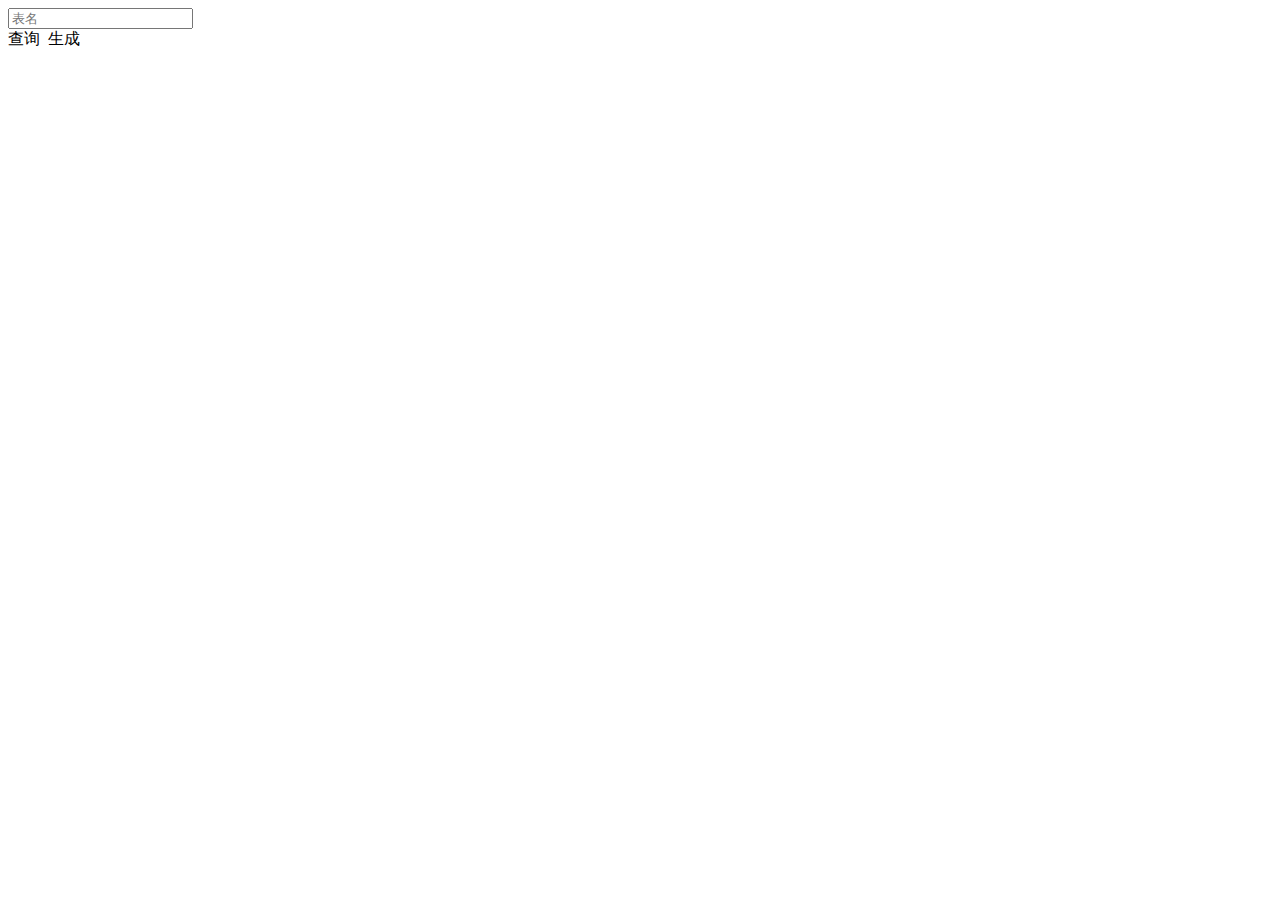
<file: src/main/resources/views/unauthc.html>
<!DOCTYPE html>
<html xmlns:th="http://www.thymeleaf.org">
<head th:replace="common/yuan::header_css"></head>
<link rel="stylesheet" th:href="@{/plugins/jqgrid/ui.jqgrid-bootstrap.css}">
<link rel="stylesheet" th:href="@{/css/main.css}">
<body>

<div id="rrapp">
    <div class="grid-btn">
        <div class="form-group col-sm-2">
            <input type="text" class="form-control" v-model="q.tableName" @keyup.enter="query" placeholder="表名">
        </div>
        <a class="btn btn-default" @click="query">查询</a>
        <a class="btn btn-primary" @click="generator"><i class="fa fa-file-code-o"></i>&nbsp;生成</a>
    </div>
    <table id="jqGrid"></table>
    <div id="jqGridPager"></div>
</div>
<aside th:replace="common/yuan::footer_js"></aside>

</body>
</html>
</file>
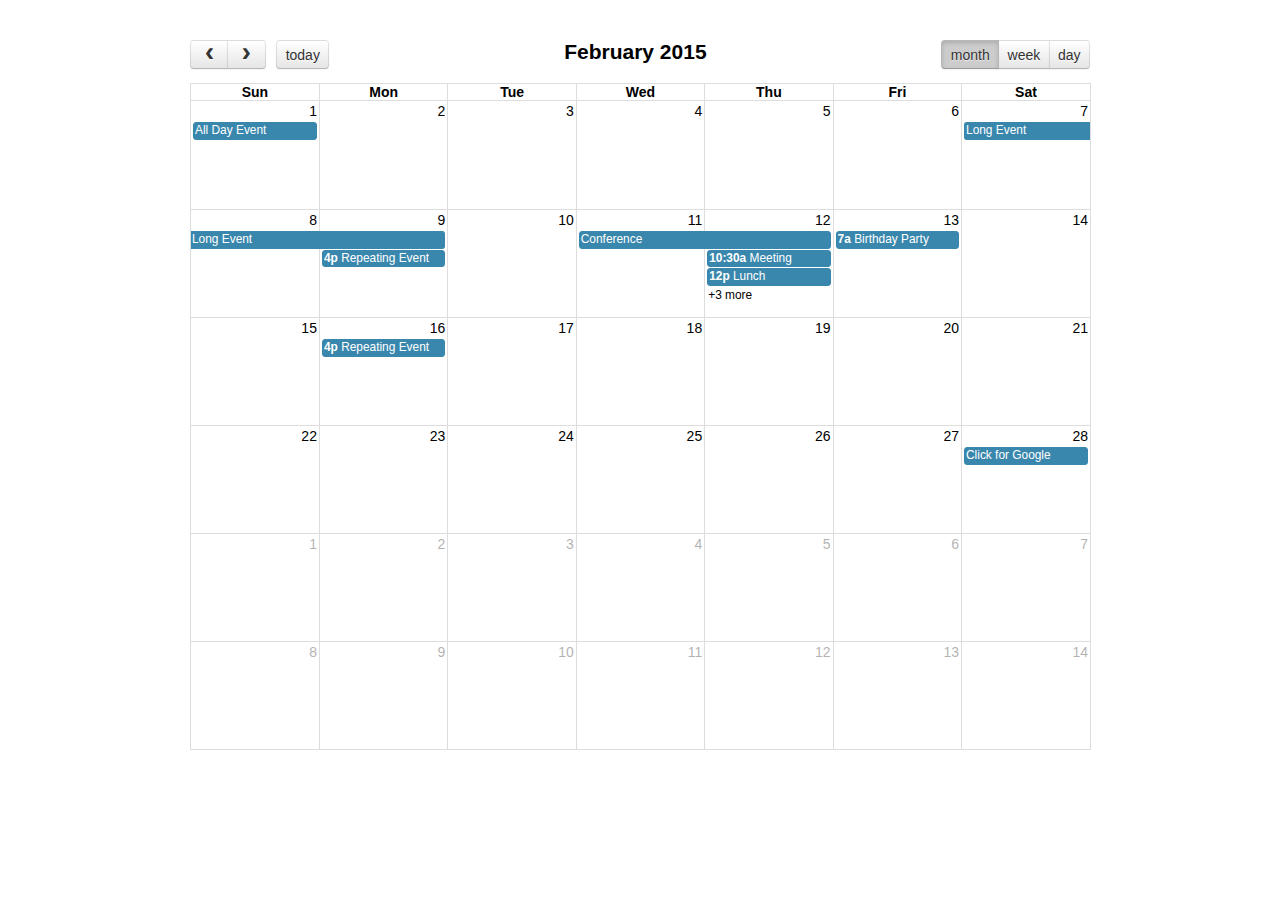
<file: src/main/resources/static/plugins/fullcalendar/demos/agenda-views.html>
<!DOCTYPE html>
<html>

    <head>
        <meta charset='utf-8' />
        <link href='../fullcalendar.css' rel='stylesheet' />
        <link href='../fullcalendar.print.css' rel='stylesheet' media='print' />
        <script src='../lib/moment.min.js'></script>
        <script src='../lib/jquery.min.js'></script>
        <script src='../fullcalendar.min.js'></script>
        <script>
            $(document).ready(function()
            {
                $('#calendar').fullCalendar(
                {
                    header:
                    {
                        left: 'prev,next today',
                        center: 'title',
                        right: 'month,agendaWeek,agendaDay'
                    },
                    defaultDate: '2015-02-12',
                    editable: true,
                    eventLimit: true, // allow "more" link when too many events
                    events: [
                    {
                        title: 'All Day Event',
                        start: '2015-02-01'
                    },
                    {
                        title: 'Long Event',
                        start: '2015-02-07',
                        end: '2015-02-10'
                    },
                    {
                        id: 999,
                        title: 'Repeating Event',
                        start: '2015-02-09T16:00:00'
                    },
                    {
                        id: 999,
                        title: 'Repeating Event',
                        start: '2015-02-16T16:00:00'
                    },
                    {
                        title: 'Conference',
                        start: '2015-02-11',
                        end: '2015-02-13'
                    },
                    {
                        title: 'Meeting',
                        start: '2015-02-12T10:30:00',
                        end: '2015-02-12T12:30:00'
                    },
                    {
                        title: 'Lunch',
                        start: '2015-02-12T12:00:00'
                    },
                    {
                        title: 'Meeting',
                        start: '2015-02-12T14:30:00'
                    },
                    {
                        title: 'Happy Hour',
                        start: '2015-02-12T17:30:00'
                    },
                    {
                        title: 'Dinner',
                        start: '2015-02-12T20:00:00'
                    },
                    {
                        title: 'Birthday Party',
                        start: '2015-02-13T07:00:00'
                    },
                    {
                        title: 'Click for Google',
                        url: 'http://google.com/',
                        start: '2015-02-28'
                    }]
                });
            });
        </script>
        <style>
            body {
                margin: 40px 10px;
                padding: 0;
                font-family: "Lucida Grande", Helvetica, Arial, Verdana, sans-serif;
                font-size: 14px;
            }
            
            #calendar {
                max-width: 900px;
                margin: 0 auto;
            }
        </style>
    </head>

    <body>
        <div id='calendar'></div>
    </body>

</html>
</file>
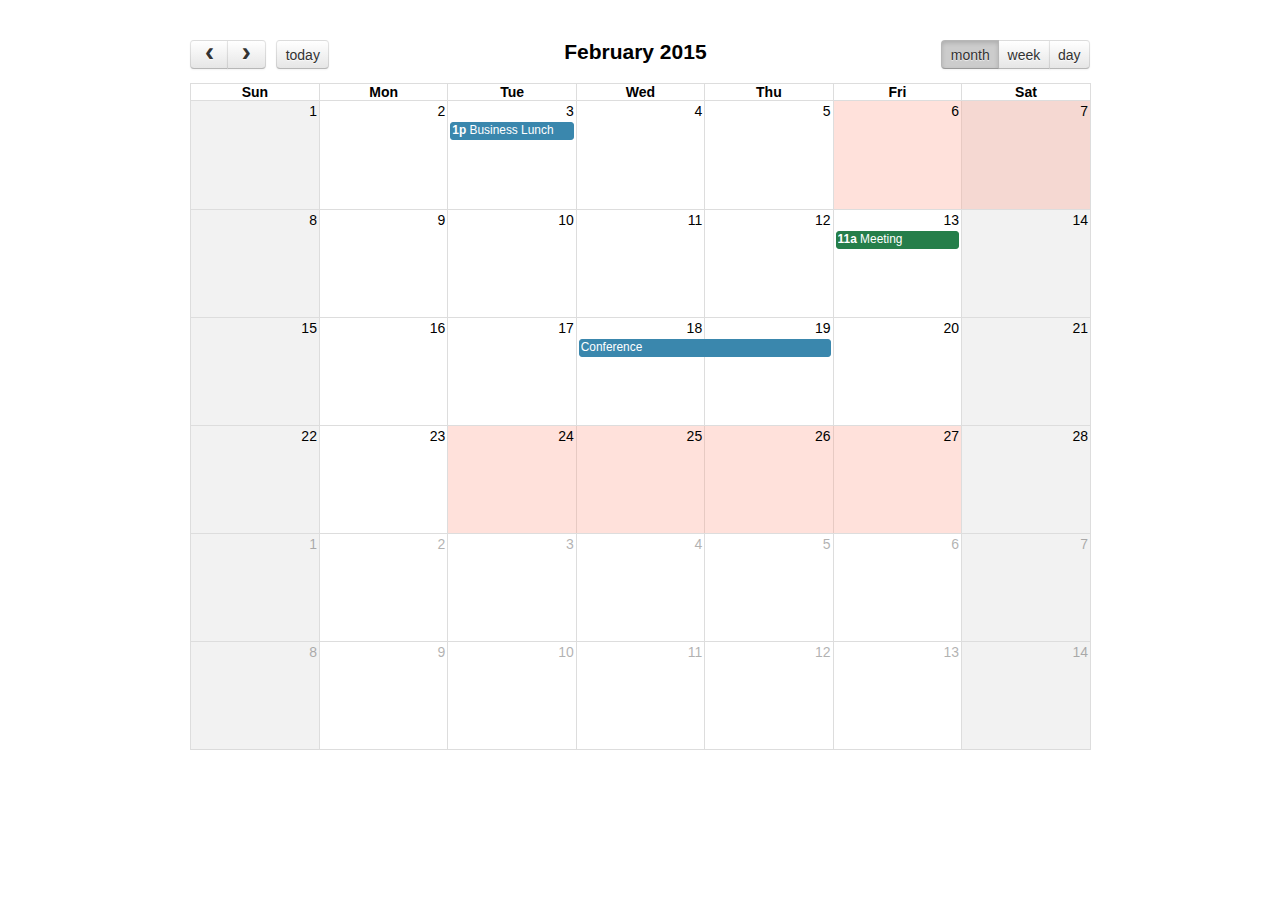
<file: src/main/resources/static/plugins/fullcalendar/demos/background-events.html>
<!DOCTYPE html>
<html>

    <head>
        <meta charset='utf-8' />
        <link href='../fullcalendar.css' rel='stylesheet' />
        <link href='../fullcalendar.print.css' rel='stylesheet' media='print' />
        <script src='../lib/moment.min.js'></script>
        <script src='../lib/jquery.min.js'></script>
        <script src='../fullcalendar.min.js'></script>
        <script>
            $(document).ready(function()
            {
                $('#calendar').fullCalendar(
                {
                    header:
                    {
                        left: 'prev,next today',
                        center: 'title',
                        right: 'month,agendaWeek,agendaDay'
                    },
                    defaultDate: '2015-02-12',
                    businessHours: true, // display business hours
                    editable: true,
                    events: [
                        {
                            title: 'Business Lunch',
                            start: '2015-02-03T13:00:00',
                            constraint: 'businessHours'
                        },
                        {
                            title: 'Meeting',
                            start: '2015-02-13T11:00:00',
                            constraint: 'availableForMeeting', // defined below
                            color: '#257e4a'
                        },
                        {
                            title: 'Conference',
                            start: '2015-02-18',
                            end: '2015-02-20'
                        },
                        {
                            title: 'Party',
                            start: '2015-02-29T20:00:00'
                        },
                        // areas where "Meeting" must be dropped
                        {
                            id: 'availableForMeeting',
                            start: '2015-02-11T10:00:00',
                            end: '2015-02-11T16:00:00',
                            rendering: 'background'
                        },
                        {
                            id: 'availableForMeeting',
                            start: '2015-02-13T10:00:00',
                            end: '2015-02-13T16:00:00',
                            rendering: 'background'
                        },
                        // red areas where no events can be dropped
                        {
                            start: '2015-02-24',
                            end: '2015-02-28',
                            overlap: false,
                            rendering: 'background',
                            color: '#ff9f89'
                        },
                        {
                            start: '2015-02-06',
                            end: '2015-02-08',
                            overlap: false,
                            rendering: 'background',
                            color: '#ff9f89'
                        }
                    ]
                });
            });
        </script>
        <style>
            body {
                margin: 40px 10px;
                padding: 0;
                font-family: "Lucida Grande", Helvetica, Arial, Verdana, sans-serif;
                font-size: 14px;
            }
            
            #calendar {
                max-width: 900px;
                margin: 0 auto;
            }
        </style>
    </head>

    <body>
        <div id='calendar'></div>
    </body>

</html>
</file>
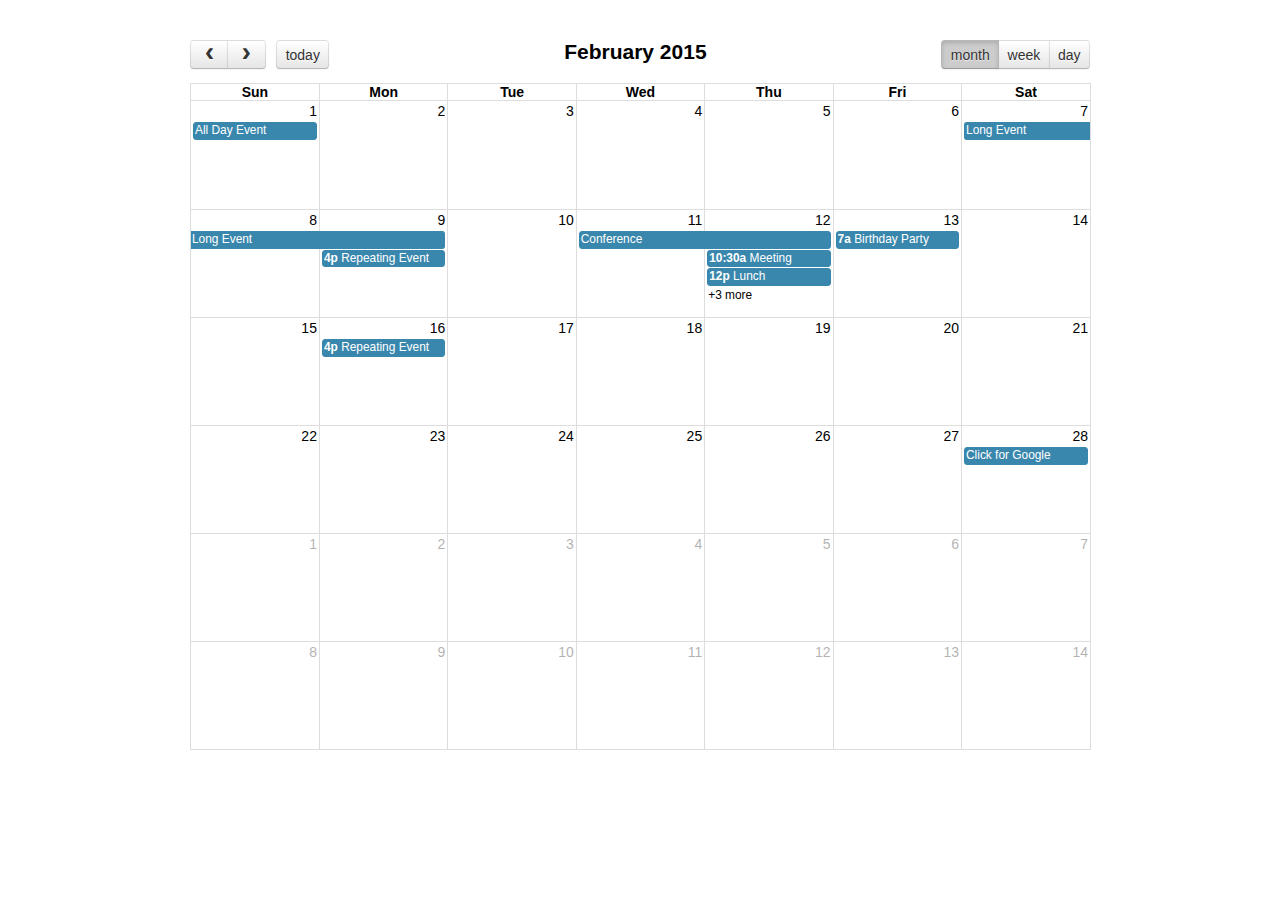
<file: src/main/resources/static/plugins/fullcalendar/demos/basic-views.html>
<!DOCTYPE html>
<html>

    <head>
        <meta charset='utf-8' />
        <link href='../fullcalendar.css' rel='stylesheet' />
        <link href='../fullcalendar.print.css' rel='stylesheet' media='print' />
        <script src='../lib/moment.min.js'></script>
        <script src='../lib/jquery.min.js'></script>
        <script src='../fullcalendar.min.js'></script>
        <script>
            $(document).ready(function()
            {
                $('#calendar').fullCalendar(
                {
                    header:
                    {
                        left: 'prev,next today',
                        center: 'title',
                        right: 'month,basicWeek,basicDay'
                    },
                    defaultDate: '2015-02-12',
                    editable: true,
                    eventLimit: true, // allow "more" link when too many events
                    events: [
                    {
                        title: 'All Day Event',
                        start: '2015-02-01'
                    },
                    {
                        title: 'Long Event',
                        start: '2015-02-07',
                        end: '2015-02-10'
                    },
                    {
                        id: 999,
                        title: 'Repeating Event',
                        start: '2015-02-09T16:00:00'
                    },
                    {
                        id: 999,
                        title: 'Repeating Event',
                        start: '2015-02-16T16:00:00'
                    },
                    {
                        title: 'Conference',
                        start: '2015-02-11',
                        end: '2015-02-13'
                    },
                    {
                        title: 'Meeting',
                        start: '2015-02-12T10:30:00',
                        end: '2015-02-12T12:30:00'
                    },
                    {
                        title: 'Lunch',
                        start: '2015-02-12T12:00:00'
                    },
                    {
                        title: 'Meeting',
                        start: '2015-02-12T14:30:00'
                    },
                    {
                        title: 'Happy Hour',
                        start: '2015-02-12T17:30:00'
                    },
                    {
                        title: 'Dinner',
                        start: '2015-02-12T20:00:00'
                    },
                    {
                        title: 'Birthday Party',
                        start: '2015-02-13T07:00:00'
                    },
                    {
                        title: 'Click for Google',
                        url: 'http://google.com/',
                        start: '2015-02-28'
                    }]
                });
            });
        </script>
        <style>
            body {
                margin: 40px 10px;
                padding: 0;
                font-family: "Lucida Grande", Helvetica, Arial, Verdana, sans-serif;
                font-size: 14px;
            }
            
            #calendar {
                max-width: 900px;
                margin: 0 auto;
            }
        </style>
    </head>

    <body>
        <div id='calendar'></div>
    </body>

</html>
</file>
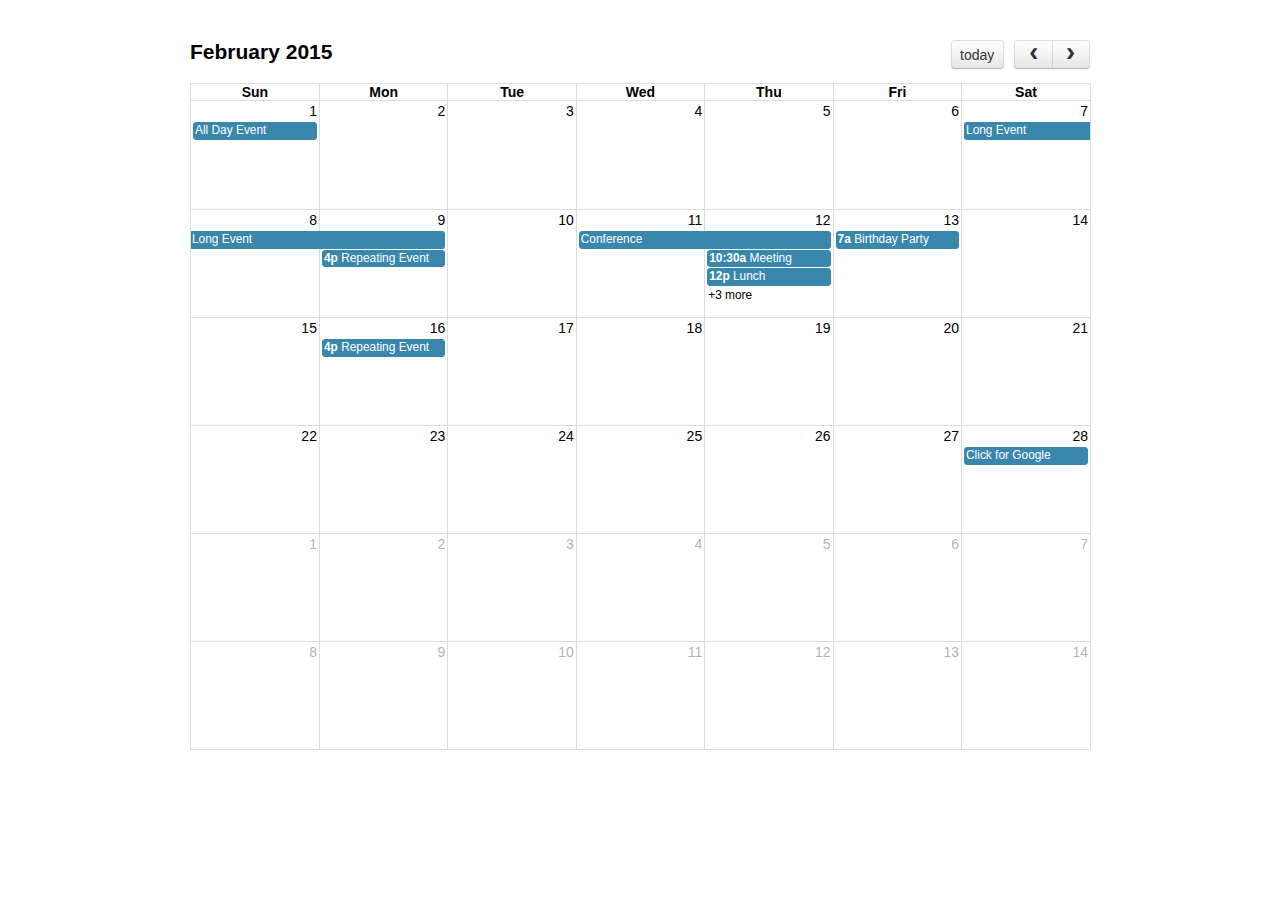
<file: src/main/resources/static/plugins/fullcalendar/demos/default.html>
<!DOCTYPE html>
<html>

    <head>
        <meta charset='utf-8' />
        <link href='../fullcalendar.css' rel='stylesheet' />
        <link href='../fullcalendar.print.css' rel='stylesheet' media='print' />
        <script src='../lib/moment.min.js'></script>
        <script src='../lib/jquery.min.js'></script>
        <script src='../fullcalendar.min.js'></script>
        <script>
            $(document).ready(function()
            {
                $('#calendar').fullCalendar(
                {
                    defaultDate: '2015-02-12',
                    editable: true,
                    eventLimit: true, // allow "more" link when too many events
                    events: [
                    {
                        title: 'All Day Event',
                        start: '2015-02-01'
                    },
                    {
                        title: 'Long Event',
                        start: '2015-02-07',
                        end: '2015-02-10'
                    },
                    {
                        id: 999,
                        title: 'Repeating Event',
                        start: '2015-02-09T16:00:00'
                    },
                    {
                        id: 999,
                        title: 'Repeating Event',
                        start: '2015-02-16T16:00:00'
                    },
                    {
                        title: 'Conference',
                        start: '2015-02-11',
                        end: '2015-02-13'
                    },
                    {
                        title: 'Meeting',
                        start: '2015-02-12T10:30:00',
                        end: '2015-02-12T12:30:00'
                    },
                    {
                        title: 'Lunch',
                        start: '2015-02-12T12:00:00'
                    },
                    {
                        title: 'Meeting',
                        start: '2015-02-12T14:30:00'
                    },
                    {
                        title: 'Happy Hour',
                        start: '2015-02-12T17:30:00'
                    },
                    {
                        title: 'Dinner',
                        start: '2015-02-12T20:00:00'
                    },
                    {
                        title: 'Birthday Party',
                        start: '2015-02-13T07:00:00'
                    },
                    {
                        title: 'Click for Google',
                        url: 'http://google.com/',
                        start: '2015-02-28'
                    }]
                });
            });
        </script>
        <style>
            body {
                margin: 40px 10px;
                padding: 0;
                font-family: "Lucida Grande", Helvetica, Arial, Verdana, sans-serif;
                font-size: 14px;
            }
            
            #calendar {
                max-width: 900px;
                margin: 0 auto;
            }
        </style>
    </head>

    <body>
        <div id='calendar'></div>
    </body>

</html>
</file>
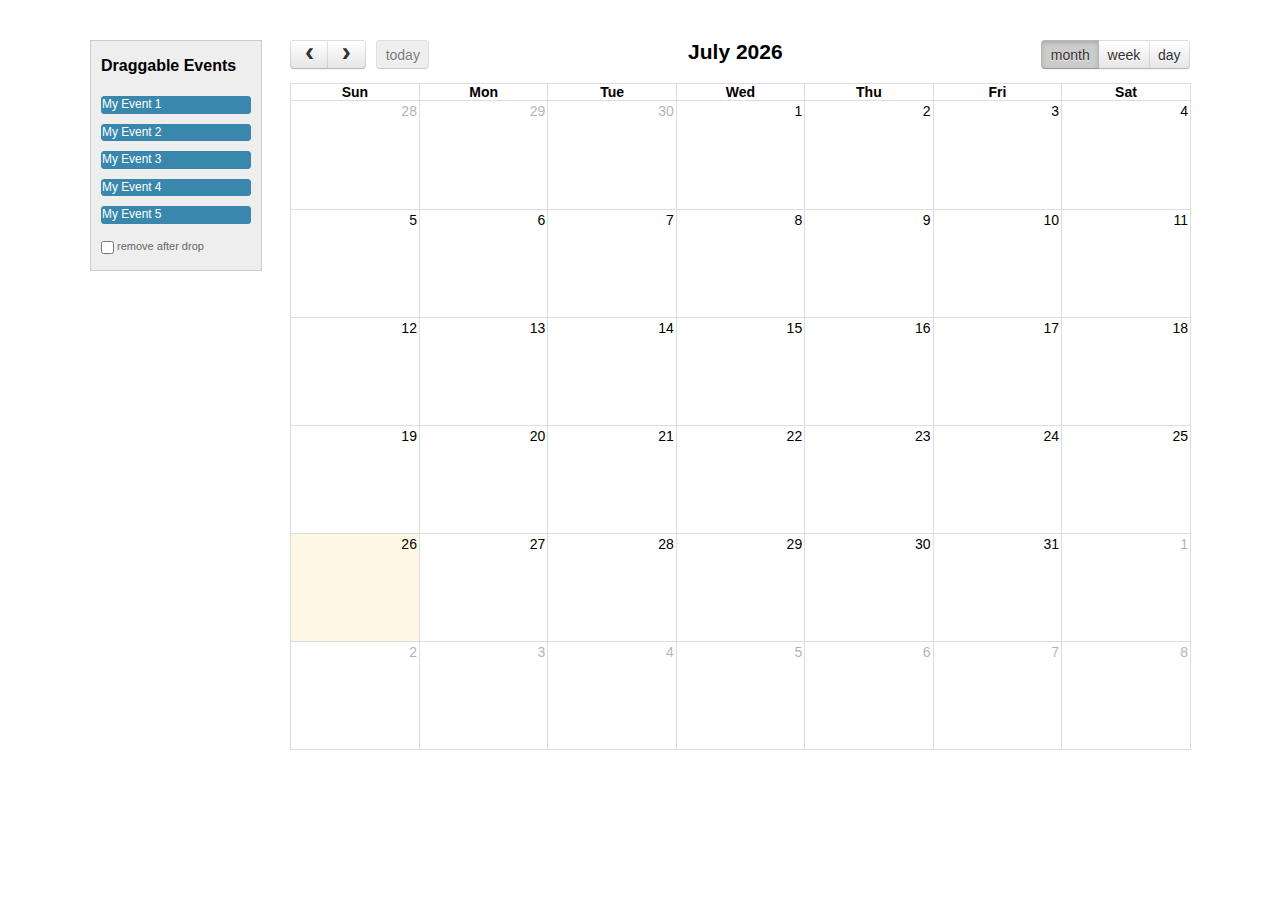
<file: src/main/resources/static/plugins/fullcalendar/demos/external-dragging.html>
<!DOCTYPE html>
<html>

    <head>
        <meta charset='utf-8' />
        <link href='../fullcalendar.css' rel='stylesheet' />
        <link href='../fullcalendar.print.css' rel='stylesheet' media='print' />
        <script src='../lib/moment.min.js'></script>
        <script src='../lib/jquery.min.js'></script>
        <script src='../lib/jquery-ui.custom.min.js'></script>
        <script src='../fullcalendar.min.js'></script>
        <script>
            $(document).ready(function()
            {
                /* initialize the external events
                -----------------------------------------------------------------*/
                $('#external-events .fc-event').each(function()
                {
                    // store data so the calendar knows to render an event upon drop
                    $(this).data('event',
                    {
                        title: $.trim($(this).text()), // use the element's text as the event title
                        stick: true // maintain when user navigates (see docs on the renderEvent method)
                    });
                    // make the event draggable using jQuery UI
                    $(this).draggable(
                    {
                        zIndex: 999,
                        revert: true, // will cause the event to go back to its
                        revertDuration: 0 //  original position after the drag
                    });
                });
                /* initialize the calendar
                -----------------------------------------------------------------*/
                $('#calendar').fullCalendar(
                {
                    header:
                    {
                        left: 'prev,next today',
                        center: 'title',
                        right: 'month,agendaWeek,agendaDay'
                    },
                    editable: true,
                    droppable: true, // this allows things to be dropped onto the calendar
                    drop: function()
                    {
                        // is the "remove after drop" checkbox checked?
                        if ($('#drop-remove').is(':checked'))
                        {
                            // if so, remove the element from the "Draggable Events" list
                            $(this).remove();
                        }
                    }
                });
            });
        </script>
        <style>
            body {
                margin-top: 40px;
                text-align: center;
                font-size: 14px;
                font-family: "Lucida Grande", Helvetica, Arial, Verdana, sans-serif;
            }
            
            #wrap {
                width: 1100px;
                margin: 0 auto;
            }
            
            #external-events {
                float: left;
                width: 150px;
                padding: 0 10px;
                border: 1px solid #ccc;
                background: #eee;
                text-align: left;
            }
            
            #external-events h4 {
                font-size: 16px;
                margin-top: 0;
                padding-top: 1em;
            }
            
            #external-events .fc-event {
                margin: 10px 0;
                cursor: pointer;
            }
            
            #external-events p {
                margin: 1.5em 0;
                font-size: 11px;
                color: #666;
            }
            
            #external-events p input {
                margin: 0;
                vertical-align: middle;
            }
            
            #calendar {
                float: right;
                width: 900px;
            }
        </style>
    </head>

    <body>
        <div id='wrap'>
            <div id='external-events'>
                <h4>Draggable Events</h4>
                <div class='fc-event'>My Event 1</div>
                <div class='fc-event'>My Event 2</div>
                <div class='fc-event'>My Event 3</div>
                <div class='fc-event'>My Event 4</div>
                <div class='fc-event'>My Event 5</div>
                <p>
                    <input type='checkbox' id='drop-remove' />
                    <label for='drop-remove'>remove after drop</label>
                </p>
            </div>
            <div id='calendar'></div>
            <div style='clear:both'></div>
        </div>
    </body>

</html>
</file>
<file: src/main/resources/static/plugins/fullcalendar/fullcalendar.css>
/*!
 * FullCalendar v2.4.0 Stylesheet
 * Docs & License: http://fullcalendar.io/
 * (c) 2015 Adam Shaw
 */


.fc {
	direction: ltr;
	text-align: left;
}

.fc-rtl {
	text-align: right;
}

body .fc { /* extra precedence to overcome jqui */
	font-size: 1em;
}


/* Colors
--------------------------------------------------------------------------------------------------*/

.fc-unthemed th,
.fc-unthemed td,
.fc-unthemed thead,
.fc-unthemed tbody,
.fc-unthemed .fc-divider,
.fc-unthemed .fc-row,
.fc-unthemed .fc-popover {
	border-color: #ddd;
}

.fc-unthemed .fc-popover {
	background-color: #fff;
}

.fc-unthemed .fc-divider,
.fc-unthemed .fc-popover .fc-header {
	background: #eee;
}

.fc-unthemed .fc-popover .fc-header .fc-close {
	color: #666;
}

.fc-unthemed .fc-today {
	background: #fcf8e3;
}

.fc-highlight { /* when user is selecting cells */
	background: #bce8f1;
	opacity: .3;
	filter: alpha(opacity=30); /* for IE */
}

.fc-bgevent { /* default look for background events */
	background: rgb(143, 223, 130);
	opacity: .3;
	filter: alpha(opacity=30); /* for IE */
}

.fc-nonbusiness { /* default look for non-business-hours areas */
	/* will inherit .fc-bgevent's styles */
	background: #d7d7d7;
}


/* Icons (inline elements with styled text that mock arrow icons)
--------------------------------------------------------------------------------------------------*/

.fc-icon {
	display: inline-block;
	width: 1em;
	height: 1em;
	line-height: 1em;
	font-size: 1em;
	text-align: center;
	overflow: hidden;
	font-family: "Courier New", Courier, monospace;

	/* don't allow browser text-selection */
	-webkit-touch-callout: none;
	-webkit-user-select: none;
	-khtml-user-select: none;
	-moz-user-select: none;
	-ms-user-select: none;
	user-select: none;
	}

/*
Acceptable font-family overrides for individual icons:
	"Arial", sans-serif
	"Times New Roman", serif

NOTE: use percentage font sizes or else old IE chokes
*/

.fc-icon:after {
	position: relative;
	margin: 0 -1em; /* ensures character will be centered, regardless of width */
}

.fc-icon-left-single-arrow:after {
	content: "\02039";
	font-weight: bold;
	font-size: 200%;
	top: -7%;
	left: 3%;
}

.fc-icon-right-single-arrow:after {
	content: "\0203A";
	font-weight: bold;
	font-size: 200%;
	top: -7%;
	left: -3%;
}

.fc-icon-left-double-arrow:after {
	content: "\000AB";
	font-size: 160%;
	top: -7%;
}

.fc-icon-right-double-arrow:after {
	content: "\000BB";
	font-size: 160%;
	top: -7%;
}

.fc-icon-left-triangle:after {
	content: "\25C4";
	font-size: 125%;
	top: 3%;
	left: -2%;
}

.fc-icon-right-triangle:after {
	content: "\25BA";
	font-size: 125%;
	top: 3%;
	left: 2%;
}

.fc-icon-down-triangle:after {
	content: "\25BC";
	font-size: 125%;
	top: 2%;
}

.fc-icon-x:after {
	content: "\000D7";
	font-size: 200%;
	top: 6%;
}


/* Buttons (styled <button> tags, normalized to work cross-browser)
--------------------------------------------------------------------------------------------------*/

.fc button {
	/* force height to include the border and padding */
	-moz-box-sizing: border-box;
	-webkit-box-sizing: border-box;
	box-sizing: border-box;

	/* dimensions */
	margin: 0;
	height: 2.1em;
	padding: 0 .6em;

	/* text & cursor */
	font-size: 1em; /* normalize */
	white-space: nowrap;
	cursor: pointer;
}

/* Firefox has an annoying inner border */
.fc button::-moz-focus-inner { margin: 0; padding: 0; }
	
.fc-state-default { /* non-theme */
	border: 1px solid;
}

.fc-state-default.fc-corner-left { /* non-theme */
	border-top-left-radius: 4px;
	border-bottom-left-radius: 4px;
}

.fc-state-default.fc-corner-right { /* non-theme */
	border-top-right-radius: 4px;
	border-bottom-right-radius: 4px;
}

/* icons in buttons */

.fc button .fc-icon { /* non-theme */
	position: relative;
	top: -0.05em; /* seems to be a good adjustment across browsers */
	margin: 0 .2em;
	vertical-align: middle;
}
	
/*
  button states
  borrowed from twitter bootstrap (http://twitter.github.com/bootstrap/)
*/

.fc-state-default {
	background-color: #f5f5f5;
	background-image: -moz-linear-gradient(top, #ffffff, #e6e6e6);
	background-image: -webkit-gradient(linear, 0 0, 0 100%, from(#ffffff), to(#e6e6e6));
	background-image: -webkit-linear-gradient(top, #ffffff, #e6e6e6);
	background-image: -o-linear-gradient(top, #ffffff, #e6e6e6);
	background-image: linear-gradient(to bottom, #ffffff, #e6e6e6);
	background-repeat: repeat-x;
	border-color: #e6e6e6 #e6e6e6 #bfbfbf;
	border-color: rgba(0, 0, 0, 0.1) rgba(0, 0, 0, 0.1) rgba(0, 0, 0, 0.25);
	color: #333;
	text-shadow: 0 1px 1px rgba(255, 255, 255, 0.75);
	box-shadow: inset 0 1px 0 rgba(255, 255, 255, 0.2), 0 1px 2px rgba(0, 0, 0, 0.05);
}

.fc-state-hover,
.fc-state-down,
.fc-state-active,
.fc-state-disabled {
	color: #333333;
	background-color: #e6e6e6;
}

.fc-state-hover {
	color: #333333;
	text-decoration: none;
	background-position: 0 -15px;
	-webkit-transition: background-position 0.1s linear;
	   -moz-transition: background-position 0.1s linear;
	     -o-transition: background-position 0.1s linear;
	        transition: background-position 0.1s linear;
}

.fc-state-down,
.fc-state-active {
	background-color: #cccccc;
	background-image: none;
	box-shadow: inset 0 2px 4px rgba(0, 0, 0, 0.15), 0 1px 2px rgba(0, 0, 0, 0.05);
}

.fc-state-disabled {
	cursor: default;
	background-image: none;
	opacity: 0.65;
	filter: alpha(opacity=65);
	box-shadow: none;
}


/* Buttons Groups
--------------------------------------------------------------------------------------------------*/

.fc-button-group {
	display: inline-block;
}

/*
every button that is not first in a button group should scootch over one pixel and cover the
previous button's border...
*/

.fc .fc-button-group > * { /* extra precedence b/c buttons have margin set to zero */
	float: left;
	margin: 0 0 0 -1px;
}

.fc .fc-button-group > :first-child { /* same */
	margin-left: 0;
}


/* Popover
--------------------------------------------------------------------------------------------------*/

.fc-popover {
	position: absolute;
	box-shadow: 0 2px 6px rgba(0,0,0,.15);
}

.fc-popover .fc-header { /* TODO: be more consistent with fc-head/fc-body */
	padding: 2px 4px;
}

.fc-popover .fc-header .fc-title {
	margin: 0 2px;
}

.fc-popover .fc-header .fc-close {
	cursor: pointer;
}

.fc-ltr .fc-popover .fc-header .fc-title,
.fc-rtl .fc-popover .fc-header .fc-close {
	float: left;
}

.fc-rtl .fc-popover .fc-header .fc-title,
.fc-ltr .fc-popover .fc-header .fc-close {
	float: right;
}

/* unthemed */

.fc-unthemed .fc-popover {
	border-width: 1px;
	border-style: solid;
}

.fc-unthemed .fc-popover .fc-header .fc-close {
	font-size: .9em;
	margin-top: 2px;
}

/* jqui themed */

.fc-popover > .ui-widget-header + .ui-widget-content {
	border-top: 0; /* where they meet, let the header have the border */
}


/* Misc Reusable Components
--------------------------------------------------------------------------------------------------*/

.fc-divider {
	border-style: solid;
	border-width: 1px;
}

hr.fc-divider {
	height: 0;
	margin: 0;
	padding: 0 0 2px; /* height is unreliable across browsers, so use padding */
	border-width: 1px 0;
}

.fc-clear {
	clear: both;
}

.fc-bg,
.fc-bgevent-skeleton,
.fc-highlight-skeleton,
.fc-helper-skeleton {
	/* these element should always cling to top-left/right corners */
	position: absolute;
	top: 0;
	left: 0;
	right: 0;
}

.fc-bg {
	bottom: 0; /* strech bg to bottom edge */
}

.fc-bg table {
	height: 100%; /* strech bg to bottom edge */
}


/* Tables
--------------------------------------------------------------------------------------------------*/

.fc table {
	width: 100%;
	table-layout: fixed;
	border-collapse: collapse;
	border-spacing: 0;
	font-size: 1em; /* normalize cross-browser */
}

.fc th {
	text-align: center;
}

.fc th,
.fc td {
	border-style: solid;
	border-width: 1px;
	padding: 0;
	vertical-align: top;
}

.fc td.fc-today {
	border-style: double; /* overcome neighboring borders */
}


/* Fake Table Rows
--------------------------------------------------------------------------------------------------*/

.fc .fc-row { /* extra precedence to overcome themes w/ .ui-widget-content forcing a 1px border */
	/* no visible border by default. but make available if need be (scrollbar width compensation) */
	border-style: solid;
	border-width: 0;
}

.fc-row table {
	/* don't put left/right border on anything within a fake row.
	   the outer tbody will worry about this */
	border-left: 0 hidden transparent;
	border-right: 0 hidden transparent;

	/* no bottom borders on rows */
	border-bottom: 0 hidden transparent; 
}

.fc-row:first-child table {
	border-top: 0 hidden transparent; /* no top border on first row */
}


/* Day Row (used within the header and the DayGrid)
--------------------------------------------------------------------------------------------------*/

.fc-row {
	position: relative;
}

.fc-row .fc-bg {
	z-index: 1;
}

/* highlighting cells & background event skeleton */

.fc-row .fc-bgevent-skeleton,
.fc-row .fc-highlight-skeleton {
	bottom: 0; /* stretch skeleton to bottom of row */
}

.fc-row .fc-bgevent-skeleton table,
.fc-row .fc-highlight-skeleton table {
	height: 100%; /* stretch skeleton to bottom of row */
}

.fc-row .fc-highlight-skeleton td,
.fc-row .fc-bgevent-skeleton td {
	border-color: transparent;
}

.fc-row .fc-bgevent-skeleton {
	z-index: 2;

}

.fc-row .fc-highlight-skeleton {
	z-index: 3;
}

/*
row content (which contains day/week numbers and events) as well as "helper" (which contains
temporary rendered events).
*/

.fc-row .fc-content-skeleton {
	position: relative;
	z-index: 4;
	padding-bottom: 2px; /* matches the space above the events */
}

.fc-row .fc-helper-skeleton {
	z-index: 5;
}

.fc-row .fc-content-skeleton td,
.fc-row .fc-helper-skeleton td {
	/* see-through to the background below */
	background: none; /* in case <td>s are globally styled */
	border-color: transparent;

	/* don't put a border between events and/or the day number */
	border-bottom: 0;
}

.fc-row .fc-content-skeleton tbody td, /* cells with events inside (so NOT the day number cell) */
.fc-row .fc-helper-skeleton tbody td {
	/* don't put a border between event cells */
	border-top: 0;
}


/* Scrolling Container
--------------------------------------------------------------------------------------------------*/

.fc-scroller { /* this class goes on elements for guaranteed vertical scrollbars */
	overflow-y: scroll;
	overflow-x: hidden;
}

.fc-scroller > * { /* we expect an immediate inner element */
	position: relative; /* re-scope all positions */
	width: 100%; /* hack to force re-sizing this inner element when scrollbars appear/disappear */
	overflow: hidden; /* don't let negative margins or absolute positioning create further scroll */
}


/* Global Event Styles
--------------------------------------------------------------------------------------------------*/

.fc-event {
	position: relative; /* for resize handle and other inner positioning */
	display: block; /* make the <a> tag block */
	font-size: .85em;
	line-height: 1.3;
	border-radius: 3px;
	border: 1px solid #3a87ad; /* default BORDER color */
	background-color: #3a87ad; /* default BACKGROUND color */
	font-weight: normal; /* undo jqui's ui-widget-header bold */
}

/* overpower some of bootstrap's and jqui's styles on <a> tags */
.fc-event,
.fc-event:hover,
.ui-widget .fc-event {
	color: #fff; /* default TEXT color */
	text-decoration: none; /* if <a> has an href */
}

.fc-event[href],
.fc-event.fc-draggable {
	cursor: pointer; /* give events with links and draggable events a hand mouse pointer */
}

.fc-not-allowed, /* causes a "warning" cursor. applied on body */
.fc-not-allowed .fc-event { /* to override an event's custom cursor */
	cursor: not-allowed;
}

.fc-event .fc-bg { /* the generic .fc-bg already does position */
	z-index: 1;
	background: #fff;
	opacity: .25;
	filter: alpha(opacity=25); /* for IE */
}

.fc-event .fc-content {
	position: relative;
	z-index: 2;
}

.fc-event .fc-resizer {
	position: absolute;
	z-index: 3;
}


/* Horizontal Events
--------------------------------------------------------------------------------------------------*/

/* events that are continuing to/from another week. kill rounded corners and butt up against edge */

.fc-ltr .fc-h-event.fc-not-start,
.fc-rtl .fc-h-event.fc-not-end {
	margin-left: 0;
	border-left-width: 0;
	padding-left: 1px; /* replace the border with padding */
	border-top-left-radius: 0;
	border-bottom-left-radius: 0;
}

.fc-ltr .fc-h-event.fc-not-end,
.fc-rtl .fc-h-event.fc-not-start {
	margin-right: 0;
	border-right-width: 0;
	padding-right: 1px; /* replace the border with padding */
	border-top-right-radius: 0;
	border-bottom-right-radius: 0;
}

/* resizer */

.fc-h-event .fc-resizer { /* positioned it to overcome the event's borders */
	top: -1px;
	bottom: -1px;
	left: -1px;
	right: -1px;
	width: 5px;
}

/* left resizer  */
.fc-ltr .fc-h-event .fc-start-resizer,
.fc-ltr .fc-h-event .fc-start-resizer:before,
.fc-ltr .fc-h-event .fc-start-resizer:after,
.fc-rtl .fc-h-event .fc-end-resizer,
.fc-rtl .fc-h-event .fc-end-resizer:before,
.fc-rtl .fc-h-event .fc-end-resizer:after {
	right: auto; /* ignore the right and only use the left */
	cursor: w-resize;
}

/* right resizer */
.fc-ltr .fc-h-event .fc-end-resizer,
.fc-ltr .fc-h-event .fc-end-resizer:before,
.fc-ltr .fc-h-event .fc-end-resizer:after,
.fc-rtl .fc-h-event .fc-start-resizer,
.fc-rtl .fc-h-event .fc-start-resizer:before,
.fc-rtl .fc-h-event .fc-start-resizer:after {
	left: auto; /* ignore the left and only use the right */
	cursor: e-resize;
}


/* DayGrid events
----------------------------------------------------------------------------------------------------
We use the full "fc-day-grid-event" class instead of using descendants because the event won't
be a descendant of the grid when it is being dragged.
*/

.fc-day-grid-event {
	margin: 1px 2px 0; /* spacing between events and edges */
	padding: 0 1px;
}


.fc-day-grid-event .fc-content { /* force events to be one-line tall */
	white-space: nowrap;
	overflow: hidden;
}

.fc-day-grid-event .fc-time {
	font-weight: bold;
}

.fc-day-grid-event .fc-resizer { /* enlarge the default hit area */
	left: -3px;
	right: -3px;
	width: 7px;
}


/* Event Limiting
--------------------------------------------------------------------------------------------------*/

/* "more" link that represents hidden events */

a.fc-more {
	margin: 1px 3px;
	font-size: .85em;
	cursor: pointer;
	text-decoration: none;
}

a.fc-more:hover {
	text-decoration: underline;
}

.fc-limited { /* rows and cells that are hidden because of a "more" link */
	display: none;
}

/* popover that appears when "more" link is clicked */

.fc-day-grid .fc-row {
	z-index: 1; /* make the "more" popover one higher than this */
}

.fc-more-popover {
	z-index: 2;
	width: 220px;
}

.fc-more-popover .fc-event-container {
	padding: 10px;
}

/* Toolbar
--------------------------------------------------------------------------------------------------*/

.fc-toolbar {
	text-align: center;
	margin-bottom: 1em;
}

.fc-toolbar .fc-left {
	float: left;
}

.fc-toolbar .fc-right {
	float: right;
}

.fc-toolbar .fc-center {
	display: inline-block;
}

/* the things within each left/right/center section */
.fc .fc-toolbar > * > * { /* extra precedence to override button border margins */
	float: left;
	margin-left: .75em;
}

/* the first thing within each left/center/right section */
.fc .fc-toolbar > * > :first-child { /* extra precedence to override button border margins */
	margin-left: 0;
}
	
/* title text */

.fc-toolbar h2 {
	margin: 0;
}

/* button layering (for border precedence) */

.fc-toolbar button {
	position: relative;
}

.fc-toolbar .fc-state-hover,
.fc-toolbar .ui-state-hover {
	z-index: 2;
}
	
.fc-toolbar .fc-state-down {
	z-index: 3;
}

.fc-toolbar .fc-state-active,
.fc-toolbar .ui-state-active {
	z-index: 4;
}

.fc-toolbar button:focus {
	z-index: 5;
}


/* View Structure
--------------------------------------------------------------------------------------------------*/

/* undo twitter bootstrap's box-sizing rules. normalizes positioning techniques */
/* don't do this for the toolbar because we'll want bootstrap to style those buttons as some pt */
.fc-view-container *,
.fc-view-container *:before,
.fc-view-container *:after {
	-webkit-box-sizing: content-box;
	   -moz-box-sizing: content-box;
	        box-sizing: content-box;
}

.fc-view, /* scope positioning and z-index's for everything within the view */
.fc-view > table { /* so dragged elements can be above the view's main element */
	position: relative;
	z-index: 1;
}

/* BasicView
--------------------------------------------------------------------------------------------------*/

/* day row structure */

.fc-basicWeek-view .fc-content-skeleton,
.fc-basicDay-view .fc-content-skeleton {
	/* we are sure there are no day numbers in these views, so... */
	padding-top: 1px; /* add a pixel to make sure there are 2px padding above events */
	padding-bottom: 1em; /* ensure a space at bottom of cell for user selecting/clicking */
}

.fc-basic-view .fc-body .fc-row {
	min-height: 4em; /* ensure that all rows are at least this tall */
}

/* a "rigid" row will take up a constant amount of height because content-skeleton is absolute */

.fc-row.fc-rigid {
	overflow: hidden;
}

.fc-row.fc-rigid .fc-content-skeleton {
	position: absolute;
	top: 0;
	left: 0;
	right: 0;
}

/* week and day number styling */

.fc-basic-view .fc-week-number,
.fc-basic-view .fc-day-number {
	padding: 0 2px;
}

.fc-basic-view td.fc-week-number span,
.fc-basic-view td.fc-day-number {
	padding-top: 2px;
	padding-bottom: 2px;
}

.fc-basic-view .fc-week-number {
	text-align: center;
}

.fc-basic-view .fc-week-number span {
	/* work around the way we do column resizing and ensure a minimum width */
	display: inline-block;
	min-width: 1.25em;
}

.fc-ltr .fc-basic-view .fc-day-number {
	text-align: right;
}

.fc-rtl .fc-basic-view .fc-day-number {
	text-align: left;
}

.fc-day-number.fc-other-month {
	opacity: 0.3;
	filter: alpha(opacity=30); /* for IE */
	/* opacity with small font can sometimes look too faded
	   might want to set the 'color' property instead
	   making day-numbers bold also fixes the problem */
}

/* AgendaView all-day area
--------------------------------------------------------------------------------------------------*/

.fc-agenda-view .fc-day-grid {
	position: relative;
	z-index: 2; /* so the "more.." popover will be over the time grid */
}

.fc-agenda-view .fc-day-grid .fc-row {
	min-height: 3em; /* all-day section will never get shorter than this */
}

.fc-agenda-view .fc-day-grid .fc-row .fc-content-skeleton {
	padding-top: 1px; /* add a pixel to make sure there are 2px padding above events */
	padding-bottom: 1em; /* give space underneath events for clicking/selecting days */
}


/* TimeGrid axis running down the side (for both the all-day area and the slot area)
--------------------------------------------------------------------------------------------------*/

.fc .fc-axis { /* .fc to overcome default cell styles */
	vertical-align: middle;
	padding: 0 4px;
	white-space: nowrap;
}

.fc-ltr .fc-axis {
	text-align: right;
}

.fc-rtl .fc-axis {
	text-align: left;
}

.ui-widget td.fc-axis {
	font-weight: normal; /* overcome jqui theme making it bold */
}


/* TimeGrid Structure
--------------------------------------------------------------------------------------------------*/

.fc-time-grid-container, /* so scroll container's z-index is below all-day */
.fc-time-grid { /* so slats/bg/content/etc positions get scoped within here */
	position: relative;
	z-index: 1;
}

.fc-time-grid {
	min-height: 100%; /* so if height setting is 'auto', .fc-bg stretches to fill height */
}

.fc-time-grid table { /* don't put outer borders on slats/bg/content/etc */
	border: 0 hidden transparent;
}

.fc-time-grid > .fc-bg {
	z-index: 1;
}

.fc-time-grid .fc-slats,
.fc-time-grid > hr { /* the <hr> AgendaView injects when grid is shorter than scroller */
	position: relative;
	z-index: 2;
}

.fc-time-grid .fc-bgevent-skeleton,
.fc-time-grid .fc-content-skeleton {
	position: absolute;
	top: 0;
	left: 0;
	right: 0;
}

.fc-time-grid .fc-bgevent-skeleton {
	z-index: 3;
}

.fc-time-grid .fc-highlight-skeleton {
	z-index: 4;
}

.fc-time-grid .fc-content-skeleton {
	z-index: 5;
}

.fc-time-grid .fc-helper-skeleton {
	z-index: 6;
}


/* TimeGrid Slats (lines that run horizontally)
--------------------------------------------------------------------------------------------------*/

.fc-time-grid .fc-slats td {
	height: 1.5em;
	border-bottom: 0; /* each cell is responsible for its top border */
}

.fc-time-grid .fc-slats .fc-minor td {
	border-top-style: dotted;
}

.fc-time-grid .fc-slats .ui-widget-content { /* for jqui theme */
	background: none; /* see through to fc-bg */
}


/* TimeGrid Highlighting Slots
--------------------------------------------------------------------------------------------------*/

.fc-time-grid .fc-highlight-container { /* a div within a cell within the fc-highlight-skeleton */
	position: relative; /* scopes the left/right of the fc-highlight to be in the column */
}

.fc-time-grid .fc-highlight {
	position: absolute;
	left: 0;
	right: 0;
	/* top and bottom will be in by JS */
}


/* TimeGrid Event Containment
--------------------------------------------------------------------------------------------------*/

.fc-time-grid .fc-event-container, /* a div within a cell within the fc-content-skeleton */
.fc-time-grid .fc-bgevent-container { /* a div within a cell within the fc-bgevent-skeleton */
	position: relative;
}

.fc-ltr .fc-time-grid .fc-event-container { /* space on the sides of events for LTR (default) */
	margin: 0 2.5% 0 2px;
}

.fc-rtl .fc-time-grid .fc-event-container { /* space on the sides of events for RTL */
	margin: 0 2px 0 2.5%;
}

.fc-time-grid .fc-event,
.fc-time-grid .fc-bgevent {
	position: absolute;
	z-index: 1; /* scope inner z-index's */
}

.fc-time-grid .fc-bgevent {
	/* background events always span full width */
	left: 0;
	right: 0;
}


/* Generic Vertical Event
--------------------------------------------------------------------------------------------------*/

.fc-v-event.fc-not-start { /* events that are continuing from another day */
	/* replace space made by the top border with padding */
	border-top-width: 0;
	padding-top: 1px;

	/* remove top rounded corners */
	border-top-left-radius: 0;
	border-top-right-radius: 0;
}

.fc-v-event.fc-not-end {
	/* replace space made by the top border with padding */
	border-bottom-width: 0;
	padding-bottom: 1px;

	/* remove bottom rounded corners */
	border-bottom-left-radius: 0;
	border-bottom-right-radius: 0;
}


/* TimeGrid Event Styling
----------------------------------------------------------------------------------------------------
We use the full "fc-time-grid-event" class instead of using descendants because the event won't
be a descendant of the grid when it is being dragged.
*/

.fc-time-grid-event {
	overflow: hidden; /* don't let the bg flow over rounded corners */
}

.fc-time-grid-event .fc-time,
.fc-time-grid-event .fc-title {
	padding: 0 1px;
}

.fc-time-grid-event .fc-time {
	font-size: .85em;
	white-space: nowrap;
}

/* short mode, where time and title are on the same line */

.fc-time-grid-event.fc-short .fc-content {
	/* don't wrap to second line (now that contents will be inline) */
	white-space: nowrap;
}

.fc-time-grid-event.fc-short .fc-time,
.fc-time-grid-event.fc-short .fc-title {
	/* put the time and title on the same line */
	display: inline-block;
	vertical-align: top;
}

.fc-time-grid-event.fc-short .fc-time span {
	display: none; /* don't display the full time text... */
}

.fc-time-grid-event.fc-short .fc-time:before {
	content: attr(data-start); /* ...instead, display only the start time */
}

.fc-time-grid-event.fc-short .fc-time:after {
	content: "\000A0-\000A0"; /* seperate with a dash, wrapped in nbsp's */
}

.fc-time-grid-event.fc-short .fc-title {
	font-size: .85em; /* make the title text the same size as the time */
	padding: 0; /* undo padding from above */
}

/* resizer */

.fc-time-grid-event .fc-resizer {
	left: 0;
	right: 0;
	bottom: 0;
	height: 8px;
	overflow: hidden;
	line-height: 8px;
	font-size: 11px;
	font-family: monospace;
	text-align: center;
	cursor: s-resize;
}

.fc-time-grid-event .fc-resizer:after {
	content: "=";
}
</file>
<file: src/main/resources/static/plugins/fullcalendar/fullcalendar.print.css>
/*!
 * FullCalendar v2.4.0 Print Stylesheet
 * Docs & License: http://fullcalendar.io/
 * (c) 2015 Adam Shaw
 */

/*
 * Include this stylesheet on your page to get a more printer-friendly calendar.
 * When including this stylesheet, use the media='print' attribute of the <link> tag.
 * Make sure to include this stylesheet IN ADDITION to the regular fullcalendar.css.
 */

.fc {
	max-width: 100% !important;
}


/* Global Event Restyling
--------------------------------------------------------------------------------------------------*/

.fc-event {
	background: #fff !important;
	color: #000 !important;
	page-break-inside: avoid;
}

.fc-event .fc-resizer {
	display: none;
}


/* Table & Day-Row Restyling
--------------------------------------------------------------------------------------------------*/

th,
td,
hr,
thead,
tbody,
.fc-row {
	border-color: #ccc !important;
	background: #fff !important;
}

/* kill the overlaid, absolutely-positioned common components */
.fc-bg,
.fc-bgevent-skeleton,
.fc-highlight-skeleton,
.fc-helper-skeleton {
	display: none;
}

/* don't force a min-height on rows (for DayGrid) */
.fc tbody .fc-row {
	height: auto !important; /* undo height that JS set in distributeHeight */
	min-height: 0 !important; /* undo the min-height from each view's specific stylesheet */
}

.fc tbody .fc-row .fc-content-skeleton {
	position: static; /* undo .fc-rigid */
	padding-bottom: 0 !important; /* use a more border-friendly method for this... */
}

.fc tbody .fc-row .fc-content-skeleton tbody tr:last-child td { /* only works in newer browsers */
	padding-bottom: 1em; /* ...gives space within the skeleton. also ensures min height in a way */
}

.fc tbody .fc-row .fc-content-skeleton table {
	/* provides a min-height for the row, but only effective for IE, which exaggerates this value,
	   making it look more like 3em. for other browers, it will already be this tall */
	height: 1em;
}


/* Undo month-view event limiting. Display all events and hide the "more" links
--------------------------------------------------------------------------------------------------*/

.fc-more-cell,
.fc-more {
	display: none !important;
}

.fc tr.fc-limited {
	display: table-row !important;
}

.fc td.fc-limited {
	display: table-cell !important;
}

.fc-popover {
	display: none; /* never display the "more.." popover in print mode */
}


/* TimeGrid Restyling
--------------------------------------------------------------------------------------------------*/

/* undo the min-height 100% trick used to fill the container's height */
.fc-time-grid {
	min-height: 0 !important;
}

/* don't display the side axis at all ("all-day" and time cells) */
.fc-agenda-view .fc-axis {
	display: none;
}

/* don't display the horizontal lines */
.fc-slats,
.fc-time-grid hr { /* this hr is used when height is underused and needs to be filled */
	display: none !important; /* important overrides inline declaration */
}

/* let the container that holds the events be naturally positioned and create real height */
.fc-time-grid .fc-content-skeleton {
	position: static;
}

/* in case there are no events, we still want some height */
.fc-time-grid .fc-content-skeleton table {
	height: 4em;
}

/* kill the horizontal spacing made by the event container. event margins will be done below */
.fc-time-grid .fc-event-container {
	margin: 0 !important;
}


/* TimeGrid *Event* Restyling
--------------------------------------------------------------------------------------------------*/

/* naturally position events, vertically stacking them */
.fc-time-grid .fc-event {
	position: static !important;
	margin: 3px 2px !important;
}

/* for events that continue to a future day, give the bottom border back */
.fc-time-grid .fc-event.fc-not-end {
	border-bottom-width: 1px !important;
}

/* indicate the event continues via "..." text */
.fc-time-grid .fc-event.fc-not-end:after {
	content: "...";
}

/* for events that are continuations from previous days, give the top border back */
.fc-time-grid .fc-event.fc-not-start {
	border-top-width: 1px !important;
}

/* indicate the event is a continuation via "..." text */
.fc-time-grid .fc-event.fc-not-start:before {
	content: "...";
}

/* time */

/* undo a previous declaration and let the time text span to a second line */
.fc-time-grid .fc-event .fc-time {
	white-space: normal !important;
}

/* hide the the time that is normally displayed... */
.fc-time-grid .fc-event .fc-time span {
	display: none;
}

/* ...replace it with a more verbose version (includes AM/PM) stored in an html attribute */
.fc-time-grid .fc-event .fc-time:after {
	content: attr(data-full);
}


/* Vertical Scroller & Containers
--------------------------------------------------------------------------------------------------*/

/* kill the scrollbars and allow natural height */
.fc-scroller,
.fc-day-grid-container,    /* these divs might be assigned height, which we need to cleared */
.fc-time-grid-container {  /* */
	overflow: visible !important;
	height: auto !important;
}

/* kill the horizontal border/padding used to compensate for scrollbars */
.fc-row {
	border: 0 !important;
	margin: 0 !important;
}


/* Button Controls
--------------------------------------------------------------------------------------------------*/

.fc-button-group,
.fc button {
	display: none; /* don't display any button-related controls */
}
</file>
